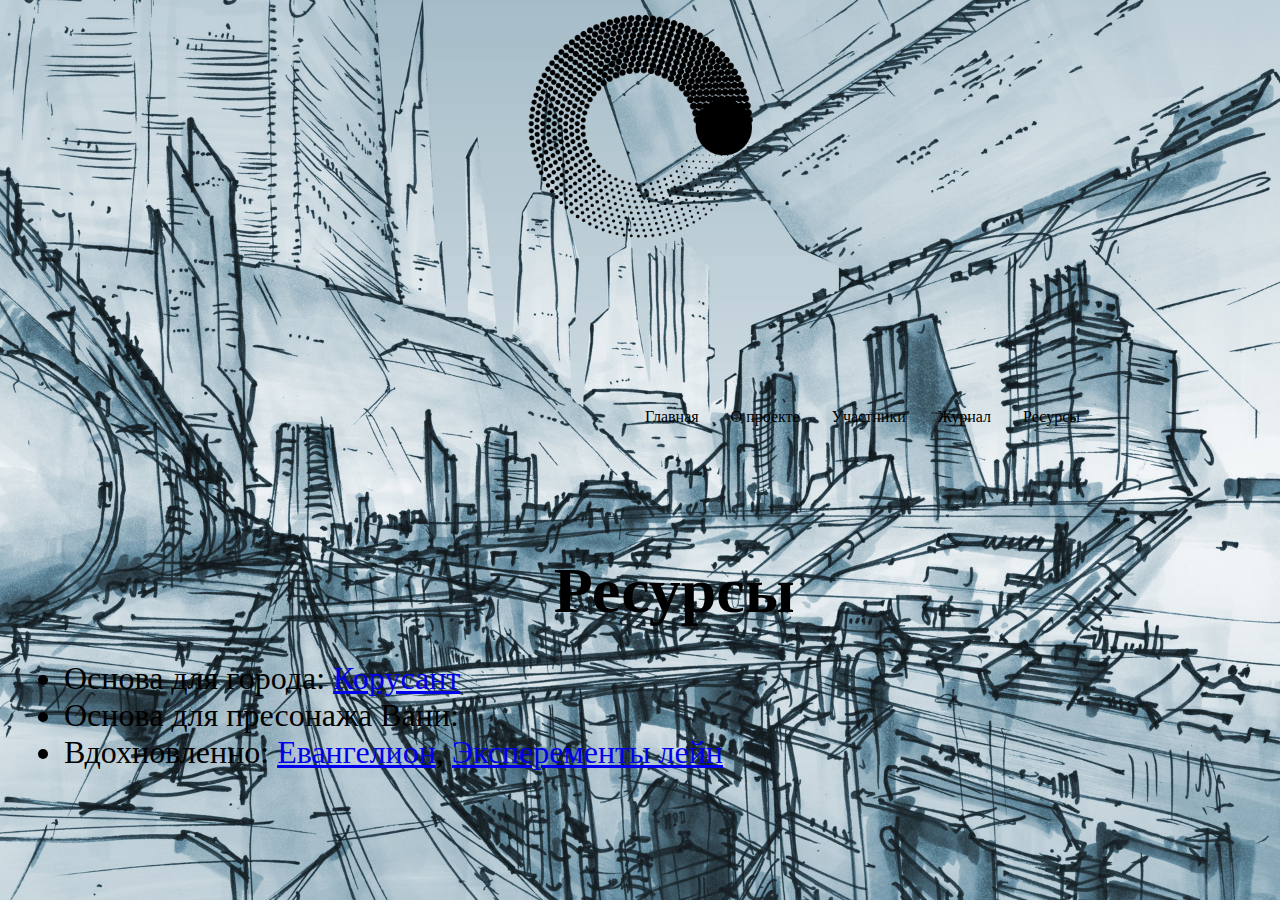
<file: practice-2025--Максимов-Андрей_241-321/site/resurses.html>
<!DOCTYPE html>
<html lang="en">
<head>
    <meta charset="UTF-8">
    <meta name="viewport" content="width=device-width, initial-scale=1.0">
    <link rel="stylesheet" href="styles/resurses.css">
    <title>Document</title>
</head>
<body>
    <header>
        <div class="logo">
            <img alt="Логотип" src="img/logo.png">
        </div>
        <nav>
            <a href="index.html">Главная</a>
            <a href="about.html">О проекте</a>
            <a href="team.html">Участники</a>
            <a href="blog.html">Журнал</a>
            <a href="resurses.html">Ресурсы</a>
        </nav>
    </header>
    <main>
        <section>
            <h1>Ресурсы</h1>
            <ul>
                <li>Основа для города: <a href="https://www.starwars.com/databank/coruscant">Корусант</a></li>
                <li>Основа для пресонажа Вани: <a></a></li>
                <li>Вдохновленно: <a href="https://evangelion.fandom.com/ru/wiki/Evangelion_%D0%B2%D0%B8%D0%BA%D0%B8">Евангелион</a>, <a href="https://lain.fandom.com/wiki/Serial_Experiments_Lain_Wiki">Эксперементы лейн</a></li>
            </ul>
        </section>
    </main>
</body>
</html>
</file>
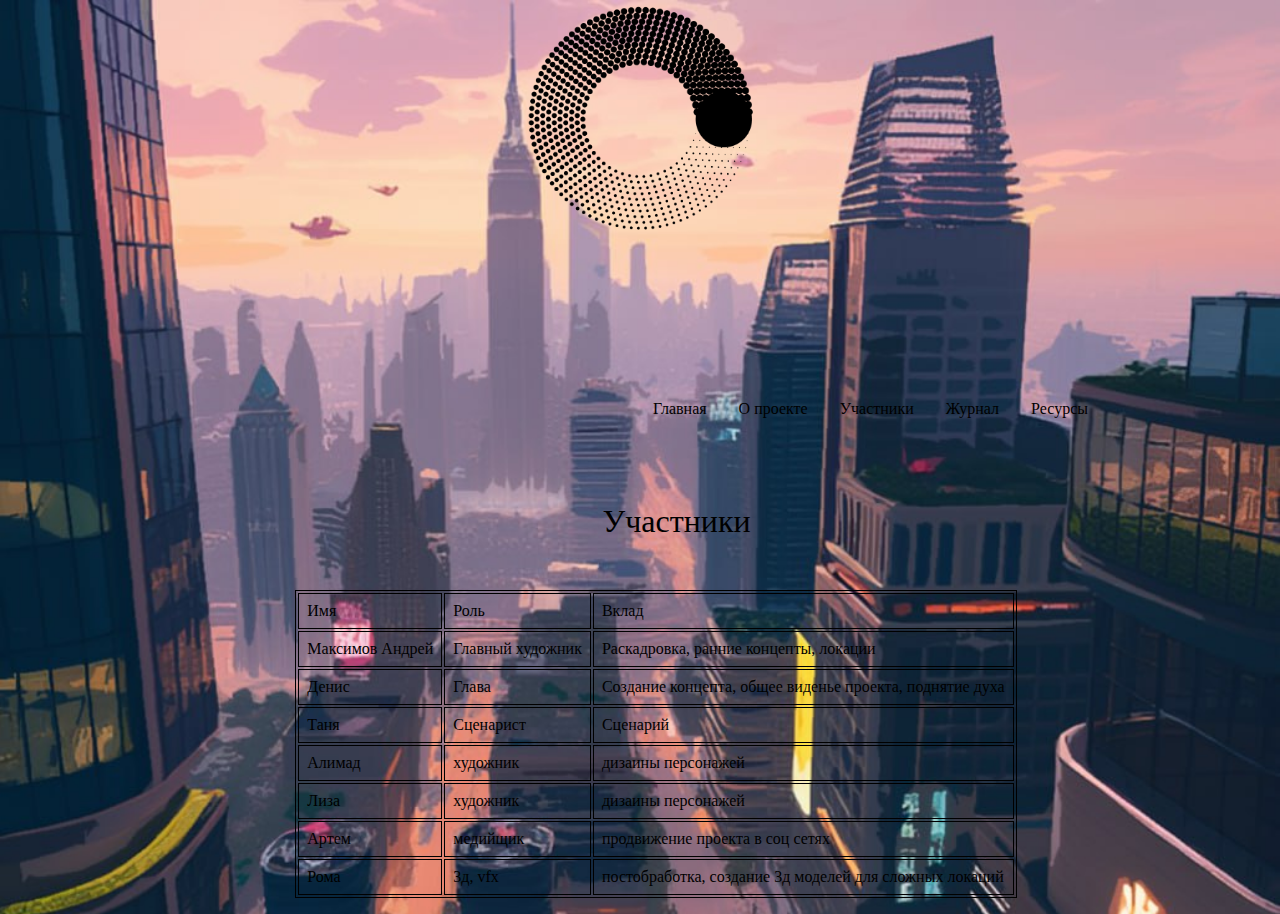
<file: practice-2025--Максимов-Андрей_241-321/site/team.html>
<!DOCTYPE html>
<html lang="en">
<head>
    <meta charset="UTF-8">
    <meta name="viewport" content="width=device-width, initial-scale=1.0">
    <link rel="stylesheet" href="styles/normalize.css">
    <link rel="stylesheet" href="styles/team.css">
    <title>Document</title>
</head>
<body>
    <header>
        <div class="logo">
            <img alt="Логотип" src="img/logo.png">
        </div>
        <nav>
            <a href="index.html">Главная</a>
            <a href="about.html">О проекте</a>
            <a href="team.html">Участники</a>
            <a href="blog.html">Журнал</a>
            <a href="resurses.html">Ресурсы</a>
        </nav>
    </header>
    <main>
        <section>
            <h1>Участники</h1>
            <br>
            <table>
                <tr>
                    <td>Имя</td>
                    <td>Роль</td>
                    <td>Вклад</td>
                </tr>
                <tr>
                    <td>Максимов Андрей</td>
                    <td>Главный художник</td>
                    <td>Раскадровка, ранние концепты, локации</td>
                </tr>
                <tr>
                    <td>Денис</td>
                    <td>Глава</td>
                    <td>Создание концепта, общее виденье проекта, поднятие духа</td>
                </tr>
                <tr>
                    <td>Таня</td>
                    <td>Сценарист</td>
                    <td>Сценарий</td>
                </tr>
                <tr>
                    <td>Алимад </td>
                    <td>художник</td>
                    <td>дизаины персонажей</td>
                </tr>
                <tr>
                    <td>Лиза</td>
                    <td>художник</td>
                    <td>дизаины персонажей</td>
                </tr>
                <tr>
                    <td>Артем</td>
                    <td>медийщик</td>
                    <td>продвижение проекта в соц сетях</td>
                </tr>
                <tr>
                    <td>Рома</td>
                    <td>3д, vfx</td>
                    <td>постобработка, создание 3д моделей для сложных локаций</td>
                </tr>
            </table>
        </section>
    </main>
</body>
</html>
</file>
<file: practice-2025--Максимов-Андрей_241-321/site/styles/resurses.css>
html {
    position: relative;
    background-image: url('../img/backgraund.jpg');
    background-repeat: no-repeat;
    background-size: cover;
    background-attachment: fixed;
    min-height: 100%;
    color: #000000;
}

html::before {
    content: "";
    position: absolute;
    top: 0;
    left: 0;
    right: 0;
    bottom: 0;
    z-index: -1;
    animation: back 1s forwards;
    -webkit-animation: back 1s forwards ease-in-out;
}

@keyframes back{
    from{
        background-color: rgb(150, 136, 92);
    }
    to{
        background-color: rgba(150, 136, 92, 0.719);
    }
}
h1{
    font-size: 2rem;
    margin-left: 43%;
    margin-bottom: 2rem;
}

section{
    padding: 1rem;
}


nav a {
    position: relative;
    text-decoration: none;
    color: #000000;
    padding-bottom: 5px;
}

nav a::after {
    content: '';
    position: absolute;
    bottom: 0;
    left: 50%;
    width: 0;
    height: 2px;
    background: #0066ff;
    transform: translateX(-50%);
    transition: width 0.3s ease;
}


nav a:hover::after {
    width: 100%;
}

.logo {
    display: flex;
    justify-content: center;
    margin-bottom: 10rem;
}

.logo img {
    width: 15rem;
    height: 15rem;
    animation: rotate 1s linear forwards;
    -webkit-animation: rotate 1s linear forwards;
}

@keyframes rotate {
    0% {
        transform: rotate(0deg);
    }
    100% {
        transform: rotate(360deg);
    }
}

nav{
    display: flex;
    justify-content: right;
    gap: 2rem;
    margin-right: 12rem;
    margin-bottom: 4rem;
}

h1{
    font-size: 4rem;
}

section{
    font-size: 2rem;
}
</file>
<file: practice-2025--Максимов-Андрей_241-321/site/styles/team.css>
html {
    position: relative;
    background-image: url('../img/photo_2025-03-09_17-53-35.jpg');
    background-repeat: no-repeat;
    background-size: cover;
    background-attachment: fixed;
    min-height: 100%;
    color: #000000;
}

html::before {
    content: "";
    position: absolute;
    top: 0;
    left: 0;
    right: 0;
    bottom: 0;
    z-index: -1;
    animation: back 1s forwards;
    -webkit-animation: back 1s forwards ease-in-out;
}

@keyframes back{
    from{
        background-color: rgb(150, 136, 92);
    }
    to{
        background-color: rgba(150, 136, 92, 0.719);
    }
}
h1{
    font-size: 2rem;
    margin-left: 47%;
    margin-bottom: 2rem;
}

section{
    padding: 1rem;
}


nav a {
    position: relative;
    text-decoration: none;
    color: #000000;
    padding-bottom: 5px;
}

nav a::after {
    content: '';
    position: absolute;
    bottom: 0;
    left: 50%;
    width: 0;
    height: 2px;
    background: #0066ff;
    transform: translateX(-50%);
    transition: width 0.3s ease;
}


nav a:hover::after {
    width: 100%;
}

.logo {
    display: flex;
    justify-content: center;
    margin-bottom: 10rem;
}

.logo img {
    width: 15rem;
    height: 15rem;
    animation: rotate 1s linear forwards;
    -webkit-animation: rotate 1s linear forwards;
}

@keyframes rotate {
    0% {
        transform: rotate(0deg);
    }
    100% {
        transform: rotate(360deg);
    }
}

nav{
    display: flex;
    justify-content: right;
    gap: 2rem;
    margin-right: 12rem;
    margin-bottom: 4rem;
}

section{
    display: flex;
    justify-content: center;
    flex-direction: column;
}

table{
    border: #000000 solid 1px;
    align-self: center;
    margin-left: 2rem;
}

table td{
    border: #000000 solid 1px;
    padding: 0.5rem;
}
</file>
